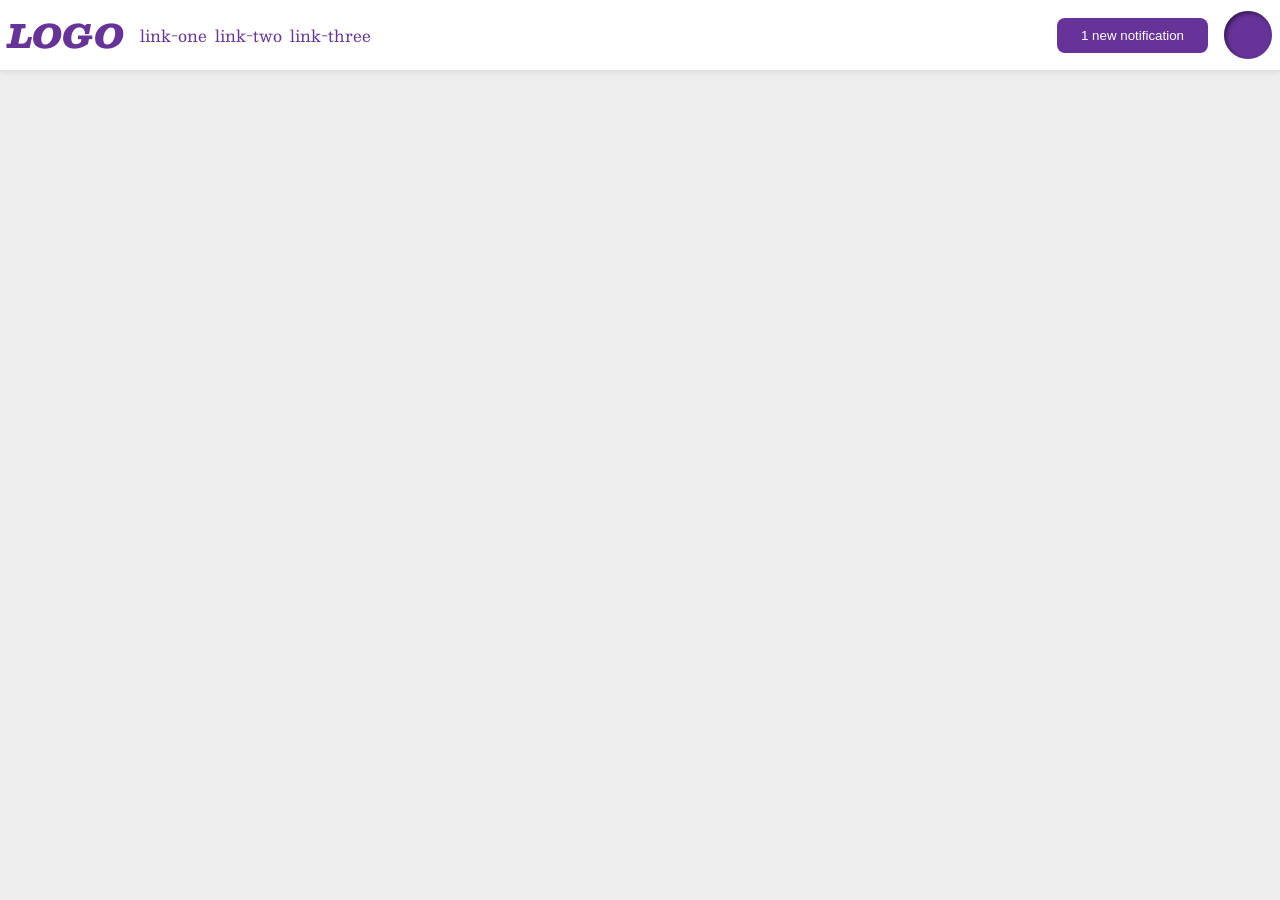
<file: foundations/flex/03-flex-header-2/index.html>
<!DOCTYPE html>
<html lang="en">

<head>
    <meta charset="UTF-8">
    <meta http-equiv="X-UA-Compatible" content="IE=edge">
    <meta name="viewport" content="width=device-width, initial-scale=1.0">
    <title>Flex Header 2</title>
    <link rel="stylesheet" href="style.css">
</head>

<body>
    <div class="header">

        <div class="right">
            <div class="logo">
                LOGO
            </div>
            <ul class="links">
                <li><a href="https://google.com">link-one</a></li>
                <li><a href="https://google.com">link-two</a></li>
                <li><a href="https://google.com">link-three</a></li>
            </ul>
        </div>

        <div class="left">
            <button class="notifications">
                1 new notification
            </button>

            <div class="profile-image"></div>
        </div>

    </div>
</body>

</html>
</file>
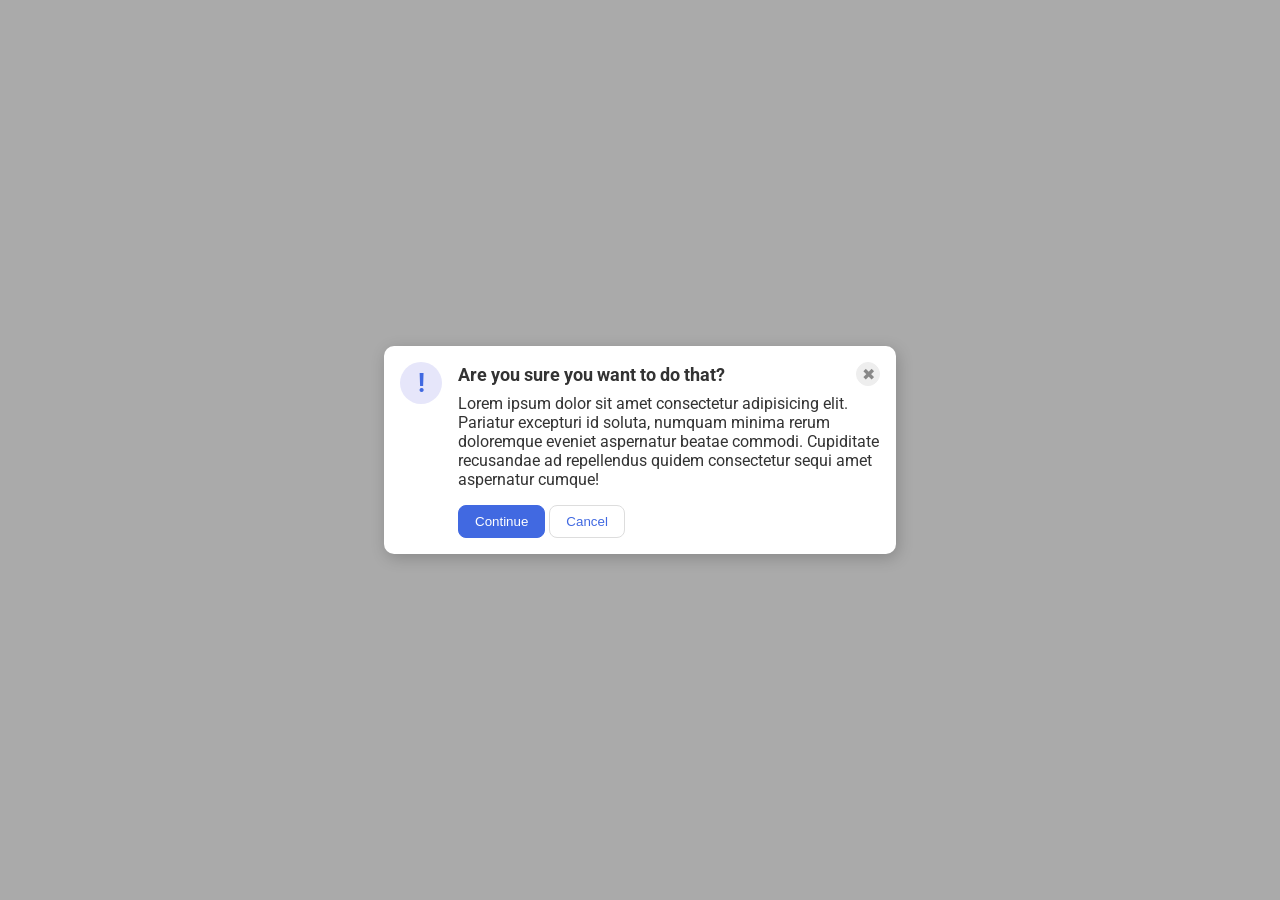
<file: foundations/flex/05-flex-modal/index.html>
<!DOCTYPE html>
<html lang="en">

<head>
    <meta charset="UTF-8">
    <meta http-equiv="X-UA-Compatible" content="IE=edge">
    <meta name="viewport" content="width=device-width, initial-scale=1.0">
    <link rel="stylesheet" href="style.css">
    <title>Modal</title>
</head>

<body>

    <div class="modal">
        <div class="icon">!</div>
        <div class="container">
            <div class="header">Are you sure you want to do that?
                <button class="close-button">✖</button>
            </div>
            <div class="text">Lorem ipsum dolor sit amet consectetur adipisicing elit. Pariatur excepturi id soluta,
                numquam minima rerum doloremque eveniet aspernatur beatae commodi. Cupiditate recusandae ad repellendus
                quidem consectetur sequi amet aspernatur cumque!</div>
            <button class="continue">Continue</button>
            <button class="cancel">Cancel</button>
        </div>
    </div>
</body>

</html>
</file>
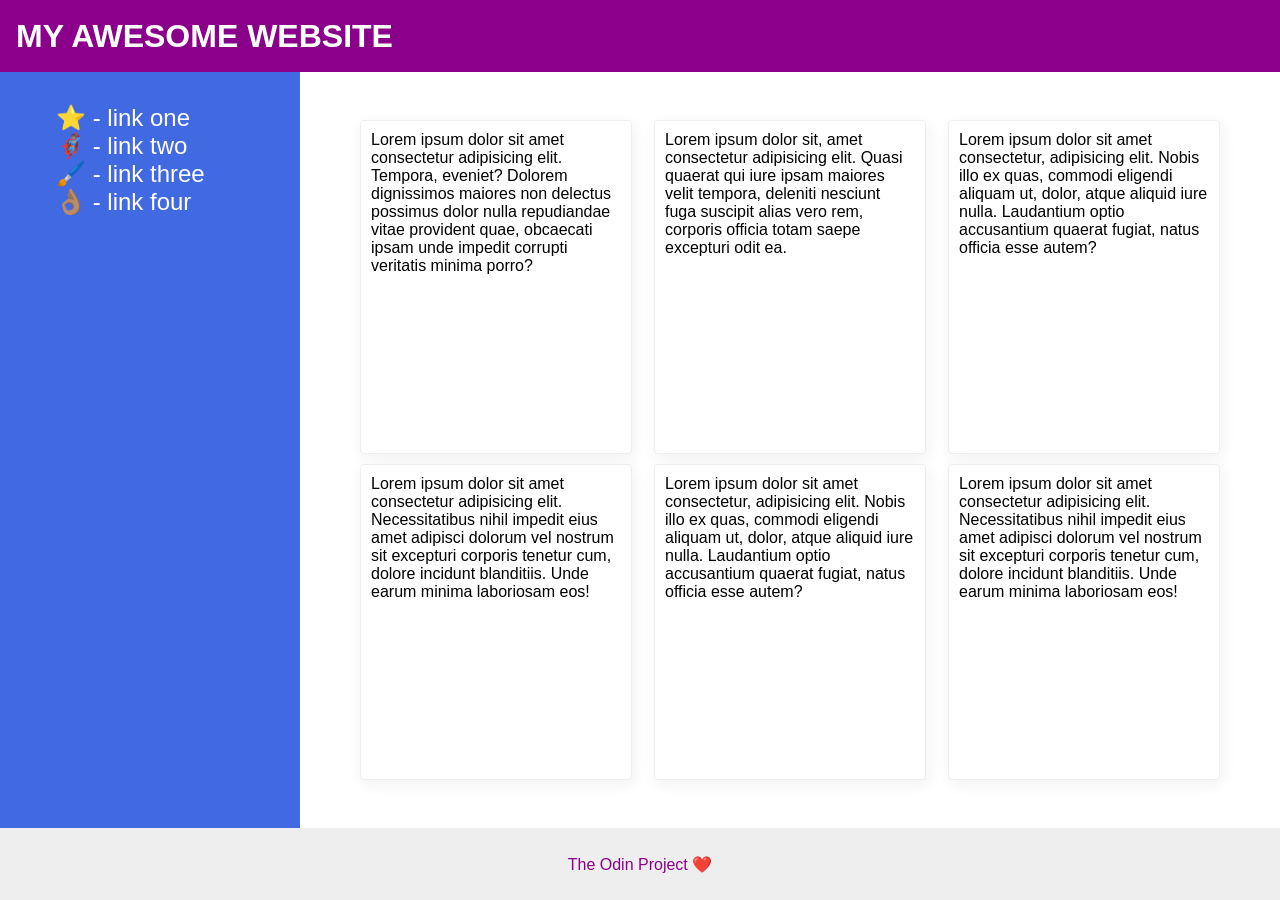
<file: foundations/flex/07-flex-layout-2/index.html>
<!DOCTYPE html>
<html lang="en">

<head>
    <meta charset="UTF-8">
    <meta http-equiv="X-UA-Compatible" content="IE=edge">
    <meta name="viewport" content="width=device-width, initial-scale=1.0">
    <title>The Holy Grail</title>
    <link rel="stylesheet" href="style.css">
</head>

<body>

    <div class="header">
        MY AWESOME WEBSITE
    </div>

    <div class="main">

        <div class="sidebar">
            <ul>
                <li><a href="#">⭐ - link one</a></li>
                <li><a href="#">🦸🏽‍♂️ - link two</a></li>
                <li><a href="#">🖌️ - link three</a></li>
                <li><a href="#">👌🏽 - link four</a></li>
            </ul>
        </div>


        <div class="flex">
            <div class="card">Lorem ipsum dolor sit amet consectetur adipisicing elit. Tempora, eveniet? Dolorem
                dignissimos
                maiores non delectus possimus dolor nulla repudiandae vitae provident quae, obcaecati ipsam unde impedit
                corrupti veritatis minima porro?</div>
            <div class="card">Lorem ipsum dolor sit, amet consectetur adipisicing elit. Quasi quaerat qui iure ipsam
                maiores
                velit tempora, deleniti nesciunt fuga suscipit alias vero rem, corporis officia totam saepe excepturi
                odit
                ea.</div>
            <div class="card">Lorem ipsum dolor sit amet consectetur, adipisicing elit. Nobis illo ex quas, commodi
                eligendi
                aliquam ut, dolor, atque aliquid iure nulla. Laudantium optio accusantium quaerat fugiat, natus officia
                esse
                autem?</div>
            <div class="card">Lorem ipsum dolor sit amet consectetur adipisicing elit. Necessitatibus nihil impedit eius
                amet adipisci dolorum vel nostrum sit excepturi corporis tenetur cum, dolore incidunt blanditiis. Unde
                earum
                minima laboriosam eos!</div>
            <div class="card">Lorem ipsum dolor sit amet consectetur, adipisicing elit. Nobis illo ex quas, commodi
                eligendi
                aliquam ut, dolor, atque aliquid iure nulla. Laudantium optio accusantium quaerat fugiat, natus officia
                esse
                autem?</div>
            <div class="card">Lorem ipsum dolor sit amet consectetur adipisicing elit. Necessitatibus nihil impedit eius
                amet adipisci dolorum vel nostrum sit excepturi corporis tenetur cum, dolore incidunt blanditiis. Unde
                earum
                minima laboriosam eos!</div>
        </div>

    </div>

    <div class="footer">
        The Odin Project ❤️
    </div>
</body>

</html>
</file>
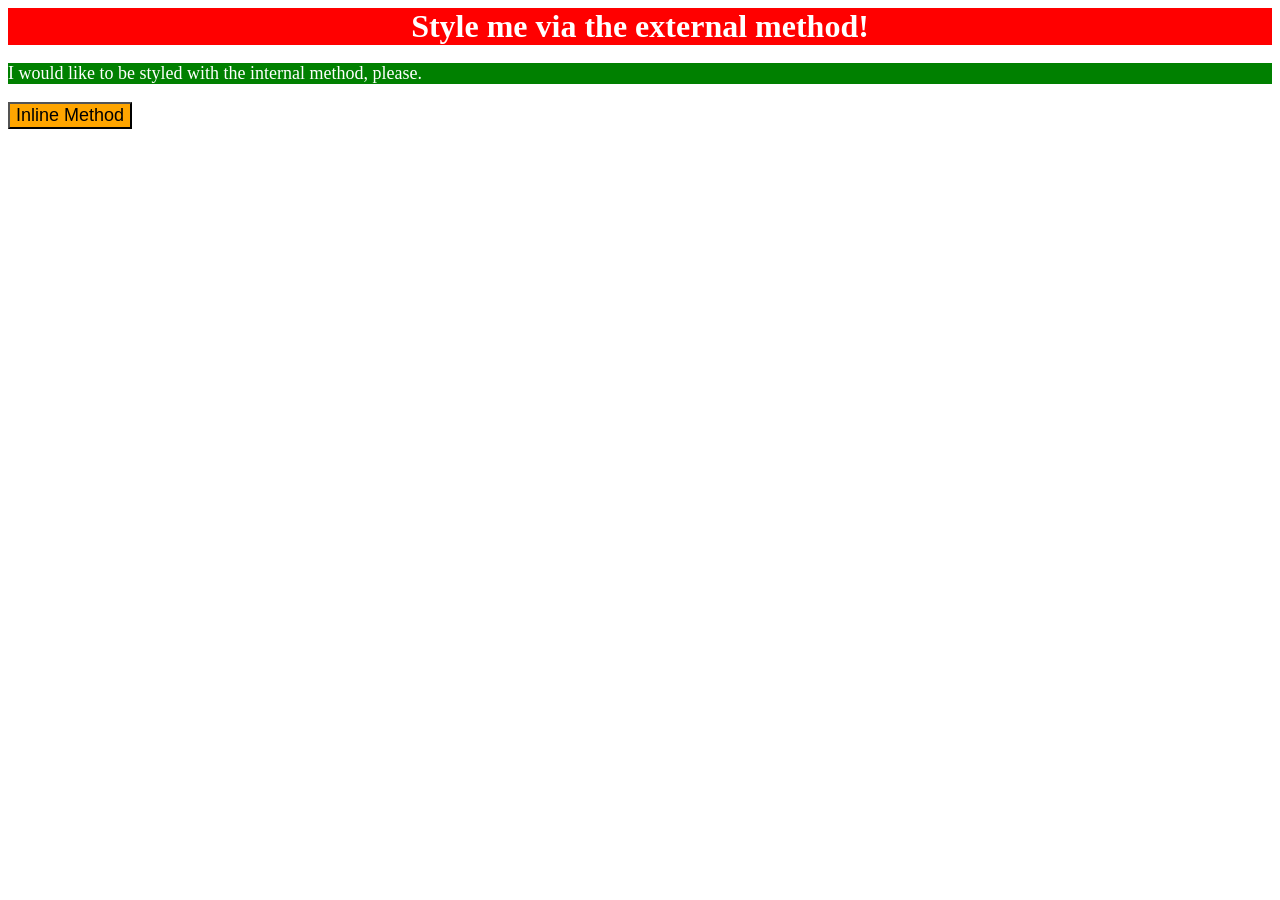
<file: foundations/intro-to-css/01-css-methods/index.html>
<!DOCTYPE html>
<html lang="en">

<head>
  <meta charset="UTF-8">
  <meta http-equiv="X-UA-Compatible" content="IE=edge">
  <meta name="viewport" content="width=device-width, initial-scale=1.0">
  <title>Methods for Adding CSS</title>
  <link rel="stylesheet" href="style.css">
  <style>
    p {
      background-color: green;
      color: white;
      font-size: 18px
    }
  </style>
</head>

<body>
  <div>Style me via the external method!</div>
  <p>I would like to be styled with the internal method, please.</p>
  <button style="background-color:orange; font-size:18px">Inline Method</button>
</body>

</html>
</file>
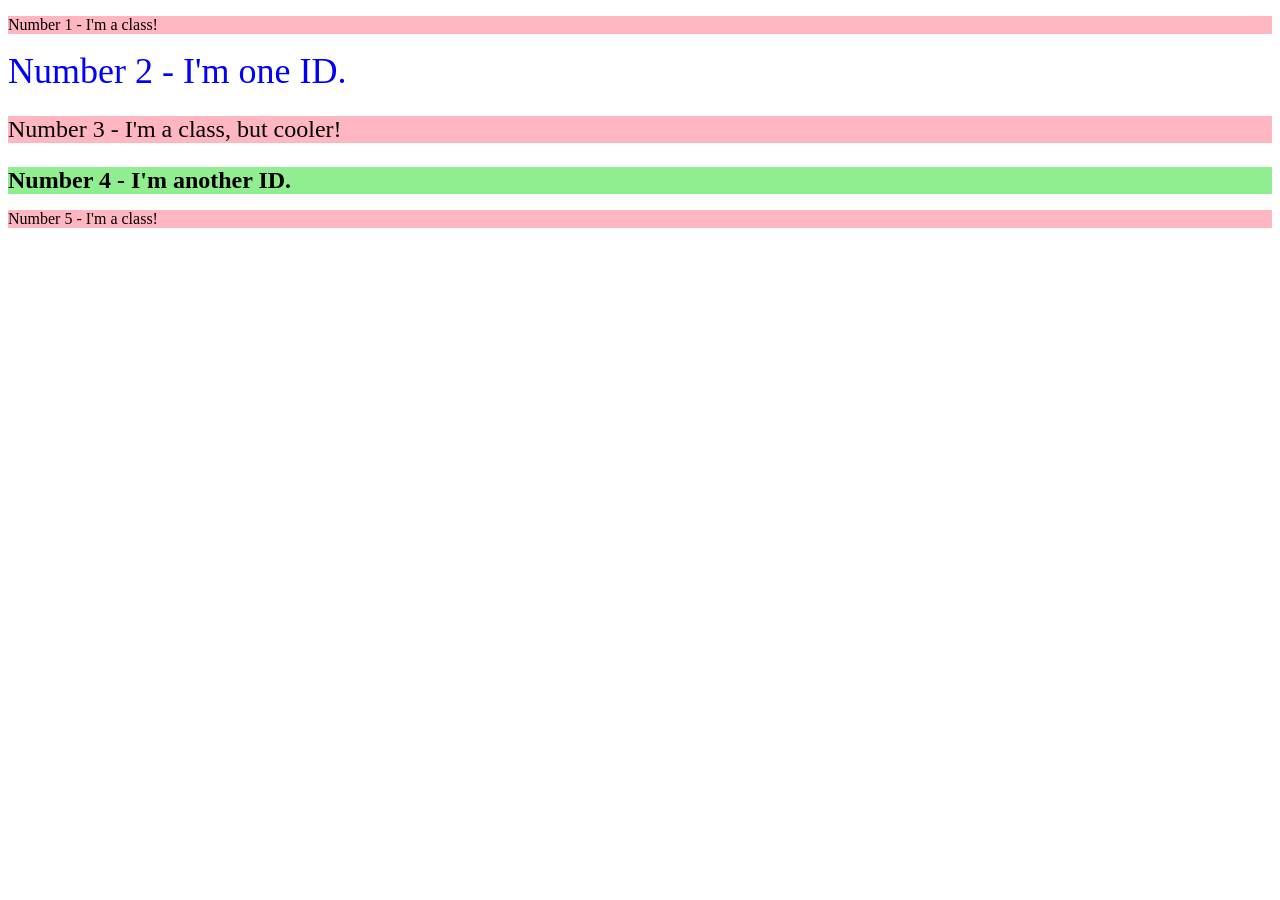
<file: foundations/intro-to-css/02-class-id-selectors/index.html>
<!DOCTYPE html>
<html lang="en">

<head>
  <meta charset="UTF-8">
  <meta http-equiv="X-UA-Compatible" content="IE=edge">
  <meta name="viewport" content="width=device-width, initial-scale=1.0">
  <title>Class and ID Selectors</title>
  <link rel="stylesheet" href="style.css">
</head>

<body>
  <p class="number">Number 1 - I'm a class!</p>
  <div id="number-id">Number 2 - I'm one ID.</div>
  <p class="number cooler">Number 3 - I'm a class, but cooler!</p>
  <div id="another-number">Number 4 - I'm another ID.</div>
  <p class="number">Number 5 - I'm a class!</p>
</body>

</html>
</file>
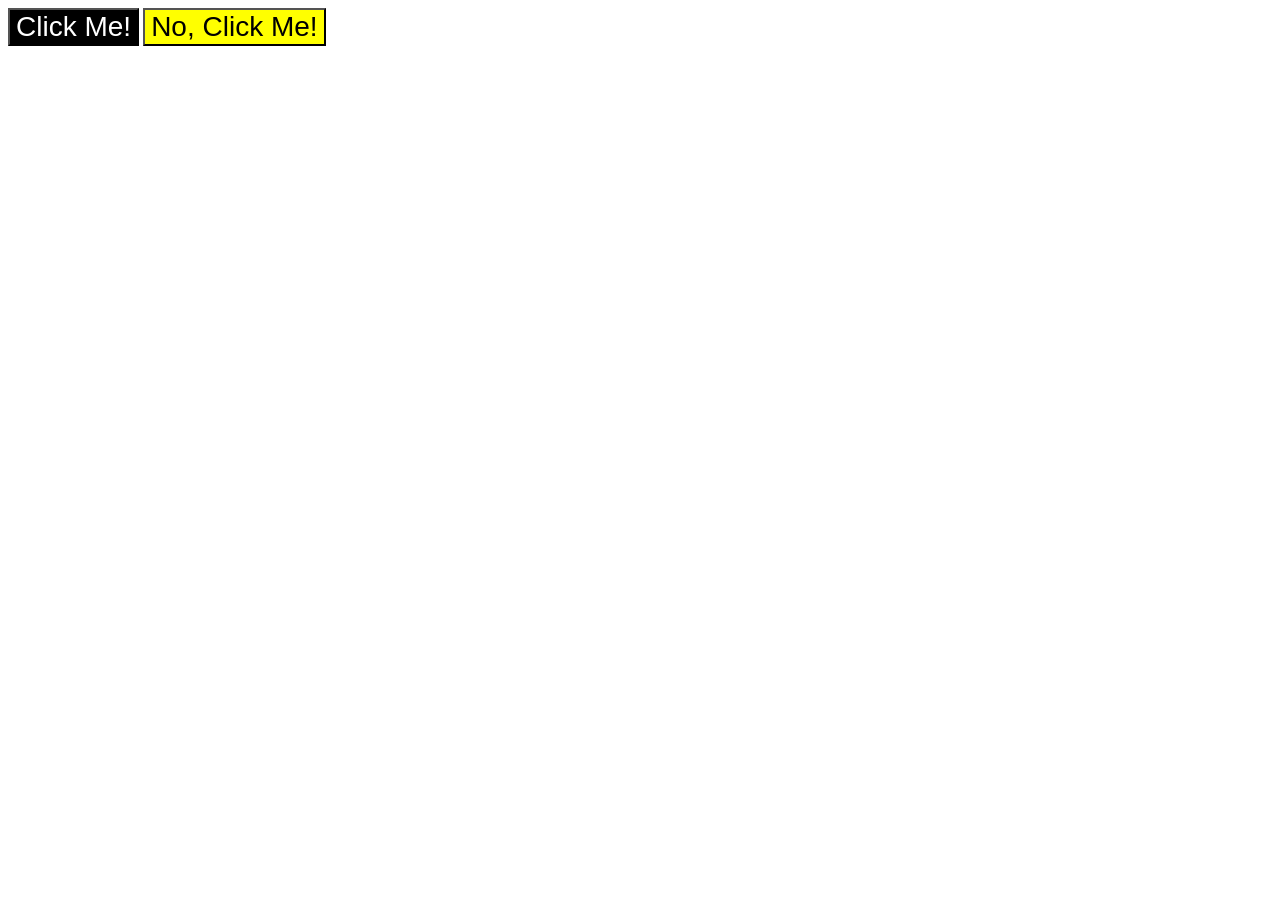
<file: foundations/intro-to-css/03-grouping-selectors/index.html>
<!DOCTYPE html>
<html lang="en">

<head>
  <meta charset="UTF-8">
  <meta http-equiv="X-UA-Compatible" content="IE=edge">
  <meta name="viewport" content="width=device-width, initial-scale=1.0">
  <title>Grouping Selectors</title>
  <link rel="stylesheet" href="style.css">
</head>

<body>
  <button class="click">Click Me!</button>
  <button class="no-click">No, Click Me!</button>
</body>

</html>
</file>
<file: foundations/flex/03-flex-header-2/style.css>
/* this is some magical font-importing.
you'll learn about it later. */
@import url('https://fonts.googleapis.com/css2?family=Besley:ital,wght@0,400;1,900&display=swap');

body {
  margin: 0;
  background: #eee;
  font-family: Besley, serif;
}

.header {
  background: white;
  border-bottom: 1px solid #ddd;
  box-shadow: 0 0 8px rgba(0,0,0,.1);
  display: flex;
  justify-content: space-between;
  flex: 1;
  padding: 8px;
}

.right, .left{
    display: flex;
    align-items: center;
    gap: 16px;
}

.profile-image {
  background: rebeccapurple;
  box-shadow: inset 2px 2px 4px rgba(0,0,0,.5);
  border-radius: 50%;
  width: 48px;
  height: 48px;
}

.logo {
  color: rebeccapurple;
  font-size: 32px;
  font-weight: 900;
  font-style: italic;
}

.links{
    display: flex;
    gap: 8px;
}


button {
  border: none;
  border-radius: 8px;
  background: rebeccapurple;
  color: white;
  padding: 10px 24px;
}

a {
  /* this removes the line under our links */
  text-decoration: none;
  color: rebeccapurple;
}

ul {
  list-style-type: none;
  padding: 0;
  margin: 0;
  gap: 16px;
}
</file>
<file: foundations/flex/05-flex-modal/style.css>
@import url('https://fonts.googleapis.com/css2?family=Roboto:wght@400;700&display=swap');

html, body {
  height: 100%;
}

body {
  font-family: Roboto, sans-serif;
  margin: 0;
  background: #aaa;
  color: #333;
  /* I'll give you this one for free */
  display: flex;
  align-items: center;
  justify-content: center;
}

.modal {
  background: white;
  width: 480px;
  border-radius: 10px;
  box-shadow: 2px 4px 16px rgba(0,0,0,.2);
  display: flex;
  gap: 16px;
  padding: 16px;
}

.header {
  display: flex;
  align-items: center;
  justify-content: space-between;
  font-size: 18px;
  font-weight: 700;
  margin-bottom: 8px;
}

.text {
  margin-bottom: 16px;
}

.icon {
  color: royalblue;
  font-size: 26px;
  font-weight: 700;
  background: lavender;
  width: 42px;
  height: 42px;
  border-radius: 50%;
  display: flex;
  align-items: center;
  justify-content: center;
  flex-shrink: 0;
}

.close-button {
  background: #eee;
  border-radius: 50%;
  color: #888;
  font-weight: 400;
  font-size: 16px;
  height: 24px;
  width: 24px;
  display: flex;
  align-items: center;
  justify-content: center;
  border: 1px solid #eee;
  padding: 0;
}

button {
  cursor: pointer;
  padding: 8px 16px;
  border-radius: 8px;
}

button.continue {
  background: royalblue;
  border: 1px solid royalblue;
  color: white;
}

button.cancel {
  background: white;
  border: 1px solid #ddd;
  color: royalblue;
}
</file>
<file: foundations/flex/07-flex-layout-2/style.css>
body {
  font-family: -apple-system, BlinkMacSystemFont, 'Segoe UI', Roboto, Oxygen, Ubuntu, Cantarell, 'Open Sans', 'Helvetica Neue', sans-serif;
  margin: 0;
  min-height: 100vh;
  display: flex;
  flex-direction: column;
}

.header {
  height: 72px;
  background: darkmagenta;
  color: white;
  font-size: 32px;
  font-weight: 900;
  display: flex;
  justify-content: start;
  align-items: center;
  padding-left: 16px;
}

.main{
    display: flex;
    width: 100%;
    flex: 1
}

.flex{
    padding: 48px;
    display: flex;
    flex-wrap: wrap;
    justify-content: space-evenly;
    gap: 10px;
}

.card{
    align-items: center;
    width: 250px;
    padding: 10px
}


.sidebar{
    width: 300px;
    padding: 16px;
    flex-shrink: 0;

    ul{
        list-style: none;
    }

    a{
        font-size: 24px;
        color: #fff;
        text-decoration: none;
    }
}

.main-card{}

.card{}

.sidebar {
  background: royalblue;
  box-sizing: border-box;
}

.card {
  border: 1px solid #eee;
  box-shadow: 2px 4px 16px rgba(0,0,0,.06);
  border-radius: 4px;
}

.footer {
  height: 72px;
  background: #eee;
  color: darkmagenta;
  display: flex;
  justify-content: center;
  align-items: center;
}
</file>
<file: foundations/intro-to-css/01-css-methods/style.css>
div {
  background-color: red;
  color: white;
  font-size:32px;
  text-align: center;
  font-weight: bold;
}
</file>
<file: foundations/intro-to-css/02-class-id-selectors/style.css>
/* Add CSS Styling */

.number {
  background-color: lightpink;
  font-family: 'Verdana', 'DejaVu Sans' 'sans-serif';
}

#number-id{
  color: blue;
  font-size: 36px;
}

.cooler{
  font-size: 24px;
}

#another-number{
  background-color: lightgreen;
  font-size: 24px;
  font-weight: bold;
}
</file>
<file: foundations/intro-to-css/03-grouping-selectors/style.css>
/* Add CSS Styling */

.click, .no-click {
  font-family: 'Helvetica', 'Times New Roman', 'sans-serif' ;
  font-size: 28px;
}

.click{
  background-color: black;
  color: white;
}

.no-click{
  background-color: yellow;
}
</file>
